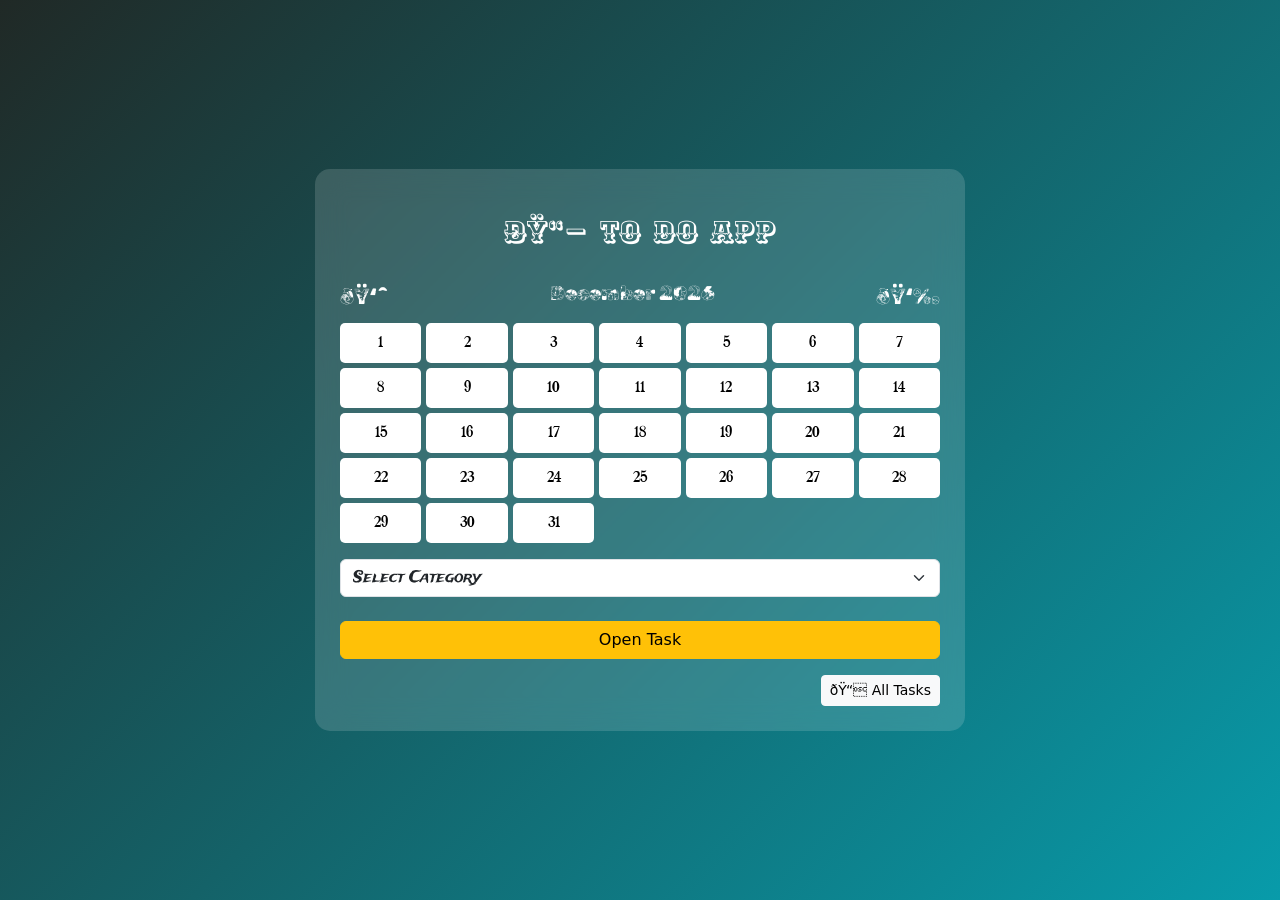
<file: index.html>
<!DOCTYPE html>
<html>

<head>
    <title>To Do App</title>
    <!-- bootstrap -->
     <link href="https://cdn.jsdelivr.net/npm/bootstrap@5.0.2/dist/css/bootstrap.min.css" rel="stylesheet" integrity="sha384-EVSTQN3/azprG1Anm3QDgpJLIm9Nao0Yz1ztcQTwFspd3yD65VohhpuuCOmLASjC" crossorigin="anonymous">
   <script src="https://cdn.jsdelivr.net/npm/bootstrap@5.0.2/dist/js/bootstrap.bundle.min.js" integrity="sha384-MrcW6ZMFYlzcLA8Nl+NtUVF0sA7MsXsP1UyJoMp4YLEuNSfAP+JcXn/tWtIaxVXM" crossorigin="anonymous"></script>
     <!-- css -->
   <link rel="stylesheet" href="index.css">

</head>

<body>

    <div class="card-box">

        <h2 class="heading text-center">📖 To Do App</h2>

        <div class="month d-flex justify-content-between align-items-center">
            <span onclick="prevmonth()" class="arrow">👈</span>
            <h5 id="monthYear"></h5>
            <span onclick="nextmonth()" class="arrow">👉</span>
        </div>

        <div class="calendar" id="calendar">
        </div>

        <select id="category" class="form-select mt-3">
           
            <option value="">Select Category</option>
            <option>Personal Work</option>
            <option>Study Plan</option>
            <option>Fitness Work</option>
            <option>Trip Planning</option>
            <option>Shopping Grocery</option>
            <option>Meditation Practice</option>

        </select>

        <button class="btn btn-warning w-100 mt-4" onclick="openTask()">Open Task</button>

        <div class="text-end mt-3">
            <button class="btn btn-light btn-sm" onclick="openNotes()">📝 All Tasks</button>
        </div>

    </div>

    <script src="index.js">
 
    </script>

</body>

</html>
</file>
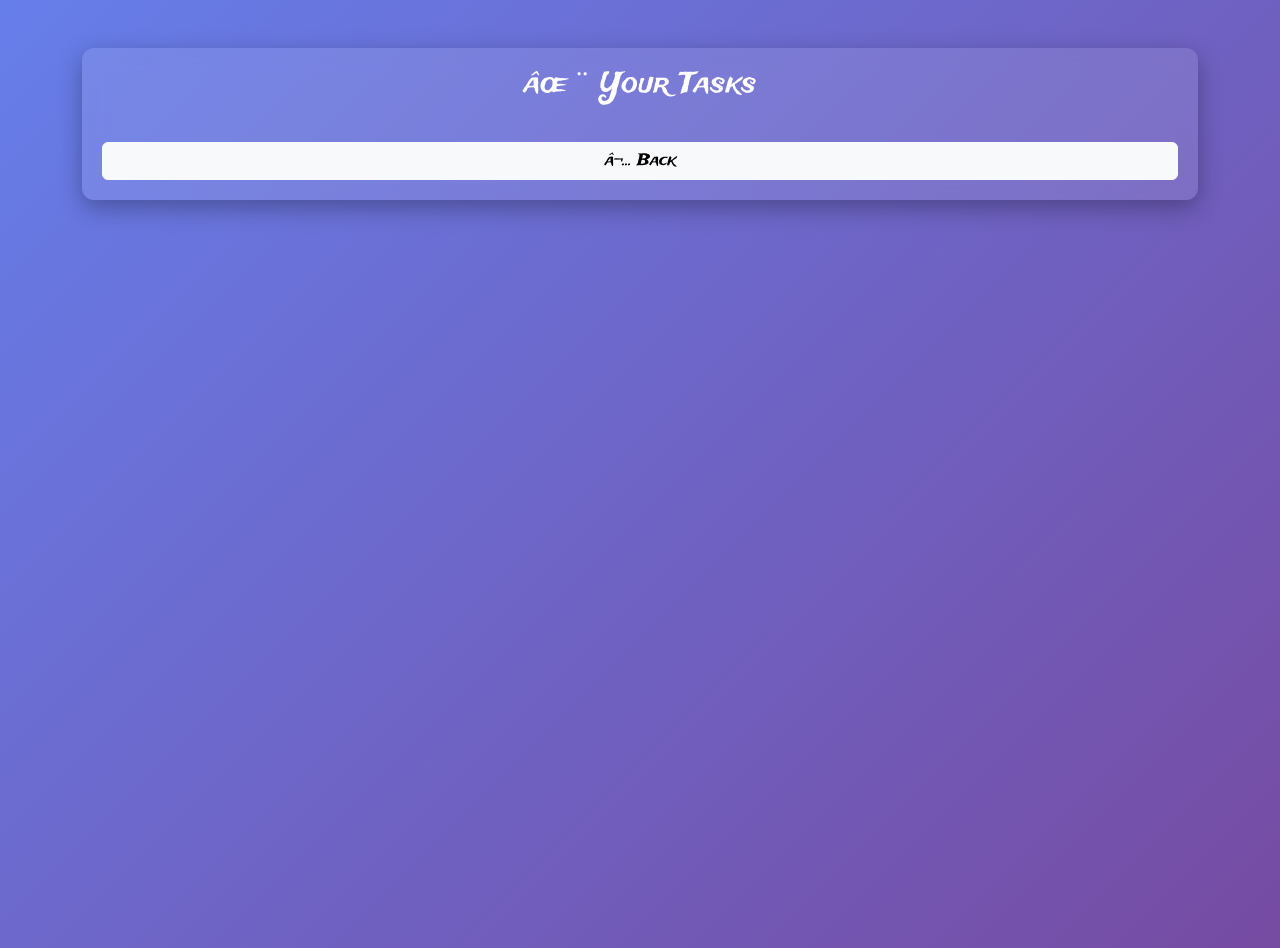
<file: all_tasks.html>
<!DOCTYPE html>
<html>

<head>
    <title>Your Tasks</title>
    <!-- bootstrap -->
    <link href="https://cdn.jsdelivr.net/npm/bootstrap@5.0.2/dist/css/bootstrap.min.css" rel="stylesheet"
        integrity="sha384-EVSTQN3/azprG1Anm3QDgpJLIm9Nao0Yz1ztcQTwFspd3yD65VohhpuuCOmLASjC" crossorigin="anonymous">
    <script src="https://cdn.jsdelivr.net/npm/bootstrap@5.0.2/dist/js/bootstrap.bundle.min.js"
        integrity="sha384-MrcW6ZMFYlzcLA8Nl+NtUVF0sA7MsXsP1UyJoMp4YLEuNSfAP+JcXn/tWtIaxVXM"
        crossorigin="anonymous"></script>
    <!-- css  -->
    <link rel="stylesheet" href="all_tasks.css">

    <style>

    </style>
</head>

<body class="container mt-5">

    <div class="container-box">

        <h3 class="text-center mb-4">✨ Your Tasks</h3>

        <ul id="taskList" class="list-unstyled"></ul>

        <button class="btn btn-light w-100 mt-3" onclick="goBack()">⬅ Back</button>

    </div>

    <script src="all_tasks.js">

    </script>

</body>

</html>
</file>
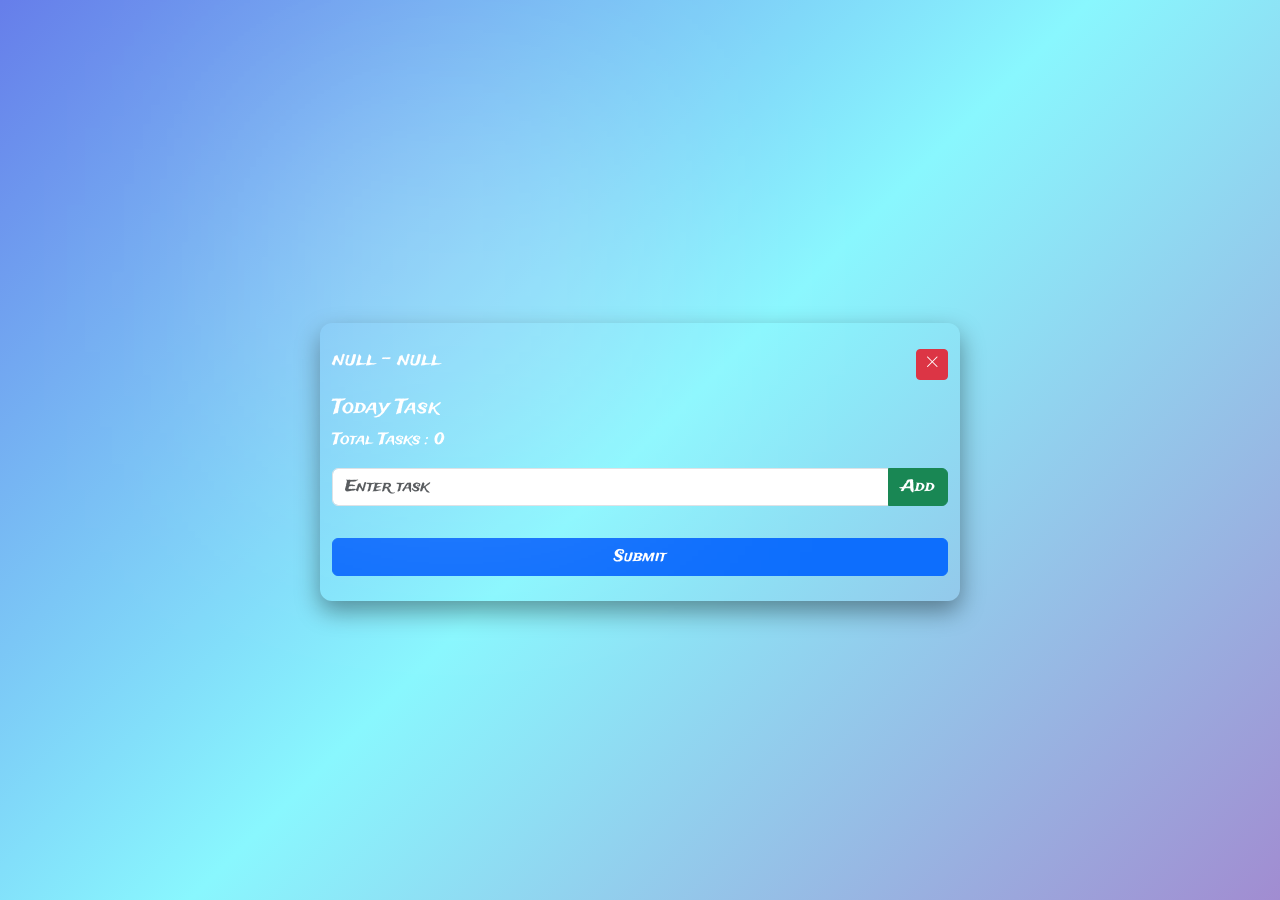
<file: task.html>
<!DOCTYPE html>
<html>

<head>

    <title>Task Page</title>

    <!-- CSS -->
    <link rel="stylesheet" href="task.css">

    <!-- bootstrap -->
    <link href="https://cdn.jsdelivr.net/npm/bootstrap@5.0.2/dist/css/bootstrap.min.css" rel="stylesheet"
        integrity="sha384-EVSTQN3/azprG1Anm3QDgpJLIm9Nao0Yz1ztcQTwFspd3yD65VohhpuuCOmLASjC" crossorigin="anonymous">
    <script src="https://cdn.jsdelivr.net/npm/bootstrap@5.0.2/dist/js/bootstrap.bundle.min.js"
        integrity="sha384-MrcW6ZMFYlzcLA8Nl+NtUVF0sA7MsXsP1UyJoMp4YLEuNSfAP+JcXn/tWtIaxVXM"
        crossorigin="anonymous"></script>

    <!-- Bootstrap Icons -->
    <link href="https://cdn.jsdelivr.net/npm/bootstrap-icons/font/bootstrap-icons.css" rel="stylesheet">

</head>

<body>

    <div class="container mt-4">

        <!-- TOP BAR -->
        <div class="d-flex justify-content-between align-items-center mb-3">

            <h5 id="showDate"></h5>

            <button class="btn btn-danger btn-sm" onclick="closePage()">
                <i class="bi bi-x-lg"></i>
            </button>

        </div>

        <h5 class="task">Today Task</h5>

        <p id="taskCount"></p>

        <!-- ADD TASK -->
        <div class="input-group mb-3">

            <input type="text" id="taskInput" class="form-control" placeholder="Enter task">

            <button class="btn btn-success" onclick="addTask()">
                Add
            </button>

        </div>

        <!-- TASK LIST -->
        <ul id="taskList" class="list-group mb-3">
        </ul>

        <!-- SUBMIT -->
        <button class="btn btn-primary w-100" onclick="submitTask()">
            Submit
        </button>

    </div>

    <script src="task.js">

    </script>

</body>

</html>
</file>
<file: index.css>
@import url('https://fonts.googleapis.com/css2?family=Ewert&display=swap');



  @import url('https://fonts.googleapis.com/css2?family=Rubik+Glitch+Pop&display=swap');


  @import url('https://fonts.googleapis.com/css2?family=UnifrakturMaguntia&display=swap');


  @import url('https://fonts.googleapis.com/css2?family=Trade+Winds&display=swap');


  body {
      margin: 0;
      min-height: 100vh;
      display: flex;
      justify-content: center;
      align-items: center;
      background: linear-gradient(-45deg, #ff0080, #7928ca, #00c1d6, #202926);
      /* background: linear-gradient(-45deg, #2ec4b6, #4361ee, #8338ec, #ff6b6b); */
      background-size: 400% 400%;
      animation: bg 10s ease infinite;
  }

  @keyframes bg {
      0% {
          background-position: 0% 50%
      }

      50% {
          background-position: 100% 50%
      }

      100% {
          background-position: 0% 50%
      }
  }


  .heading {

      font-family: "Ewert", serif;
      font-weight: 400;
      font-style: normal;
      font-size: 190%;
      margin: 20px 0px 30px;

  }


  .heading:hover {
      text-shadow: 2px 6px 9px gray;
  }


  .card-box {
      background: rgba(255, 255, 255, 0.15);
      backdrop-filter: blur(15px);
      padding: 25px;
      border-radius: 15px;
      width: 95%;
      max-width: 650px;
      color: white;
      animation: fade 1s ease;
  }

  @keyframes fade {
      from {
          opacity: 0;
          transform: translateY(20px)
      }

      to {
          opacity: 1;
          transform: translateY(0)
      }
  }


  .month {
      font-family: "Rubik Glitch Pop", system-ui;
      font-weight: 400;
      font-style: normal;
      font-size: 150%;
  }


  .calendar {
      display: grid;
      grid-template-columns: repeat(7, 1fr);
      gap: 5px;
      margin-top: 10px;
      font-family: "UnifrakturMaguntia", cursive;

  }


  .day {
      background: white;
      color: black;
      padding: 8px;
      text-align: center;
      border-radius: 5px;
      cursor: pointer;
      transition: 0.3s;
  }


  .day:hover {
      background: #ffd369;
      transform: scale(1.1);
      font-size: 18px;
  }


  .form-select {
      font-family: "Trade Winds", system-ui;
  }


  button {
      transition: 0.3s;
      font-family: "Trade Winds", system-ui;
  }


  button:hover {
      transform: scale(1.05);
  }

  
  .arrow {
      cursor: pointer;
      font-size: 22px;
  }
</file>
<file: all_tasks.css>
@import url('https://fonts.googleapis.com/css2?family=Trade+Winds&display=swap');


    body {
        background: linear-gradient(135deg, #667eea, #764ba2);
        min-height: 100vh;
        color: white;
        animation: fadeIn 0.8s ease;
        font-family: "Trade Winds", system-ui;

    }


    @keyframes fadeIn {
        from {
            opacity: 0;
            transform: translateY(20px)
        }

        to {
            opacity: 1;
            transform: translateY(0)
        }
    }


    .container-box {
        background: rgba(255, 255, 255, 0.1);
        backdrop-filter: blur(12px);
        padding: 20px;
        border-radius: 12px;
        box-shadow: 0 8px 25px rgba(0, 0, 0, 0.3);
    }


    .task-item {
        display: flex;
        justify-content: space-between;
        align-items: center;
        padding: 10px;
        border-radius: 8px;
        margin-bottom: 10px;
        background: rgba(255, 255, 255, 0.15);
        transition: 0.3s;
        animation: slideUp 0.4s ease;
    }


    @keyframes slideUp {
        from {
            transform: translateY(20px);
            opacity: 0
        }

        to {
            transform: translateY(0);
            opacity: 1
        }
    }


    .task-item:hover {
        transform: scale(1.03);
        box-shadow: 0 0 15px rgba(255, 255, 255, 0.4);
    }


    .completed {
        text-decoration: line-through;
        opacity: 0.6;
        transition: 0.3s;
    }


    .btn-danger {
        transition: 0.3s;
    }

    .btn-danger:hover {
        transform: scale(1.1) rotate(-5deg);
    }


    input[type="checkbox"] {
        transform: scale(1.2);
        margin-right: 10px; 
        cursor: pointer;
    }
</file>
<file: task.css>
@import url('https://fonts.googleapis.com/css2?family=Trade+Winds&display=swap');



body {
    height: 100vh;
    display: flex;
    justify-content: center;
    align-items: center;
    background: linear-gradient(135deg, #667eea, #89f7fe, #a18cd1);
    font-family: "Trade Winds", system-ui !important;
    margin: 0;
}

body::before {
    content: "";
    position: absolute;
    width: 400px;
    height: 400px;
    background: rgba(255, 255, 255, 0.2);
    filter: blur(120px);
    top: 10%;
    left: 20%;
}

.container {
    width: 50% !important;
    /* background: rgba(0, 0, 0, 0.8); */
    padding: 25px;
    border-radius: 12px;
    color: white;
    box-shadow: 0 10px 25px rgba(0, 0, 0, 0.4);
}


.list-group-item {
    background: #1c1c1c;
    color: white;
    border: none;
    margin-top: 6px;
    border-radius: 6px;
    display: flex;
    justify-content: space-between;
    align-items: center;
}
</file>
